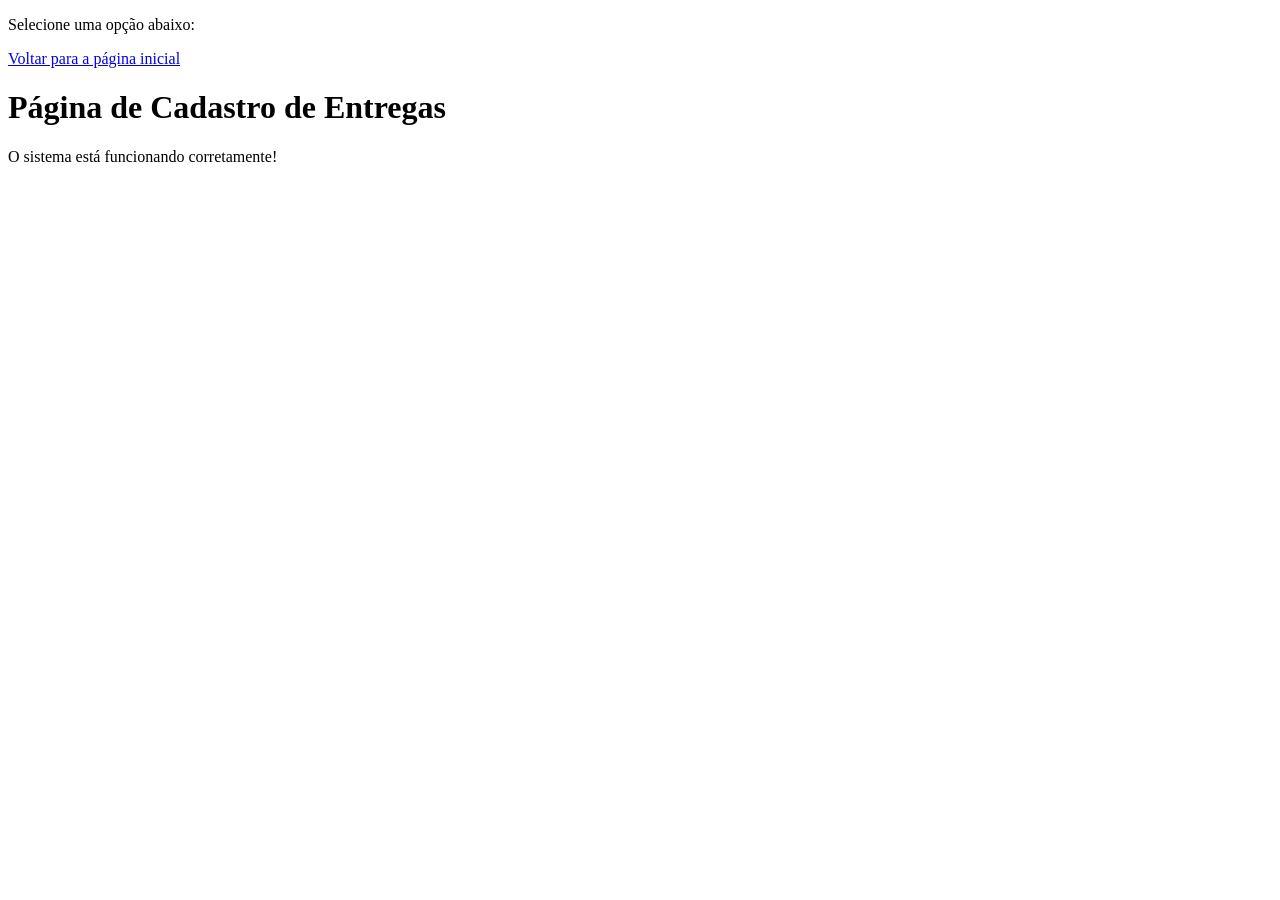
<file: condominio/portaria/templates/portaria/cadastro_entregas.html>
<!DOCTYPE html>
<html lang="pt">
<head>
    <meta charset="UTF-8">
    <title>Cadastro de Entregas</title>
</head>
<body>
        <!--Link para a página inicial-->
    <p>Selecione uma opção abaixo:</p>
    <a href="{% url 'pagina_inicial' %}">Voltar para a página inicial</a>

    <h1>Página de Cadastro de Entregas</h1>
    <p>O sistema está funcionando corretamente!</p>
</body>
</html>
</file>
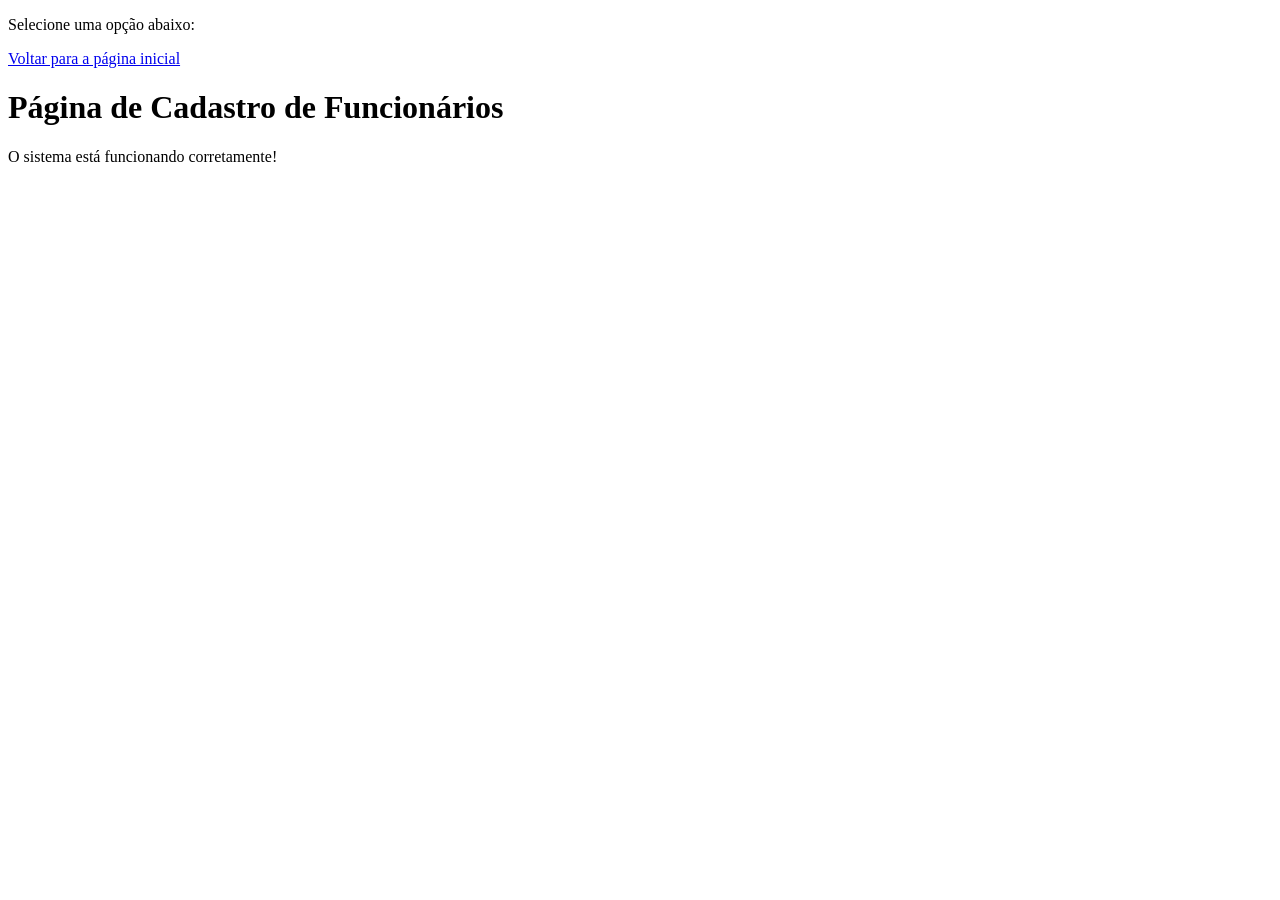
<file: condominio/portaria/templates/portaria/cadastro_funcionarios.html>
<!DOCTYPE html>
<html lang="pt">
<head>
    <meta charset="UTF-8">
    <title>Cadastro de Funcionários</title>
</head>
<body>
        <!--Link para a página inicial-->
    <p>Selecione uma opção abaixo:</p>
    <a href="{% url 'pagina_inicial' %}">Voltar para a página inicial</a>

    <h1>Página de Cadastro de Funcionários</h1>
    <p>O sistema está funcionando corretamente!</p>
</body>
</html>
</file>
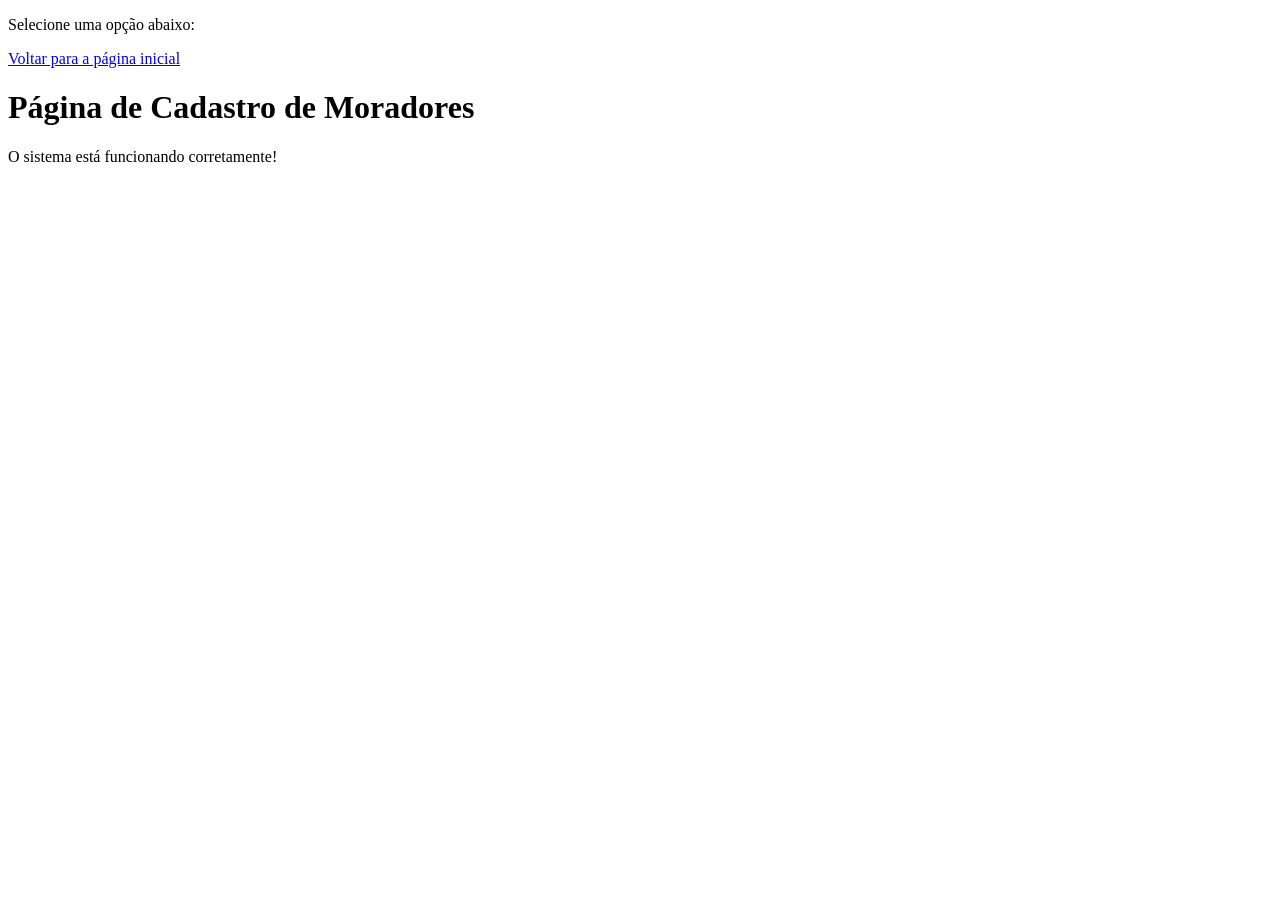
<file: condominio/portaria/templates/portaria/cadastro_morador.html>
<!DOCTYPE html>
<html lang="pt">
<head>
    <meta charset="UTF-8">
    <title>Cadastro de Moradores</title>
</head>
<body>
    <!--Link para a página inicial-->
    <p>Selecione uma opção abaixo:</p>
    <a href="{% url 'pagina_inicial' %}">Voltar para a página inicial</a>
    
    <h1>Página de Cadastro de Moradores</h1>
    <p>O sistema está funcionando corretamente!</p>
</body>
</html>
</file>
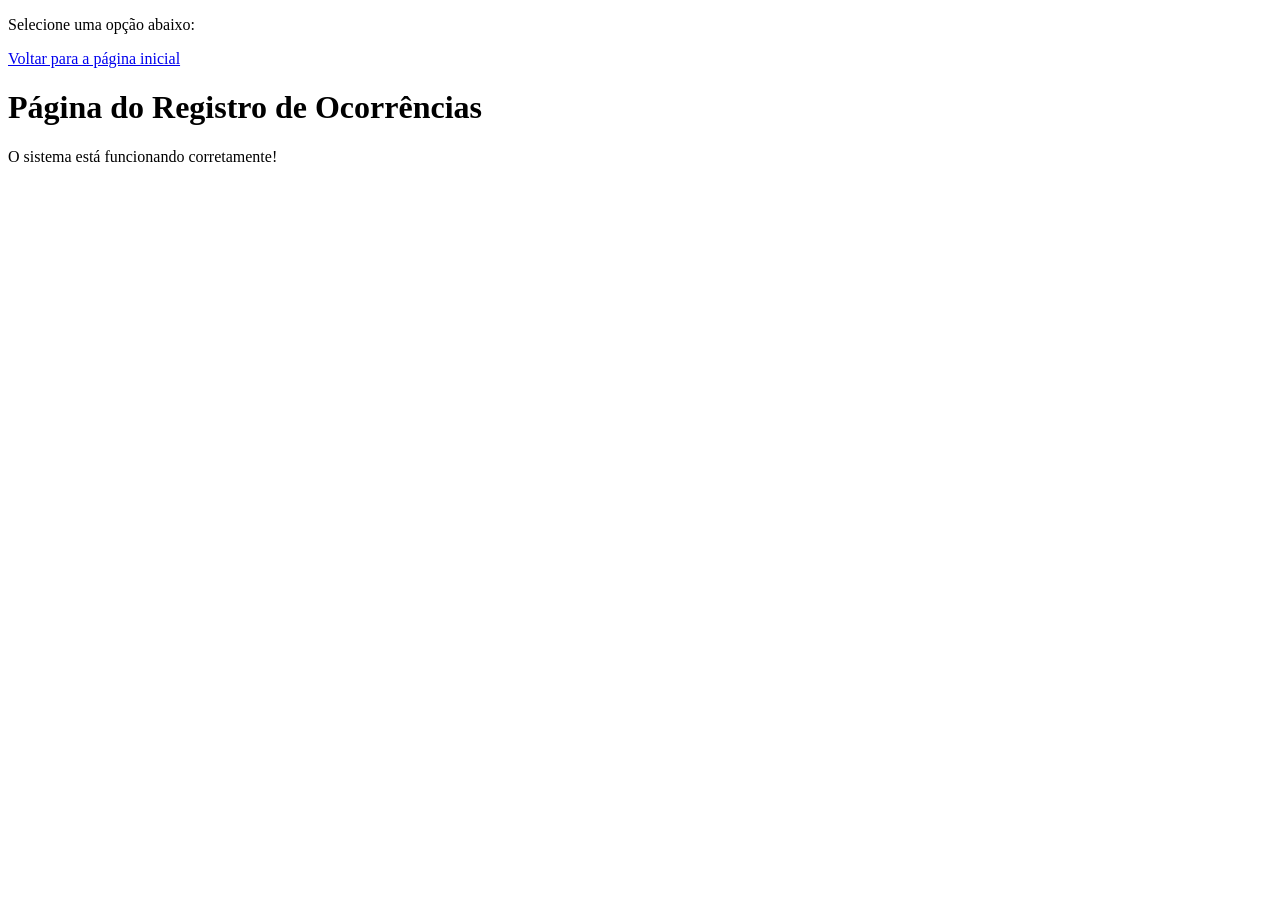
<file: condominio/portaria/templates/portaria/registro_ocorrencias.html>
<!DOCTYPE html>
<html lang="pt">
<head>
    <meta charset="UTF-8">
    <title>Registro de Ocorrências</title>
</head>
<body>
        <!--Link para a página inicial-->
    <p>Selecione uma opção abaixo:</p>
    <a href="{% url 'pagina_inicial' %}">Voltar para a página inicial</a>

    <h1>Página do Registro de Ocorrências</h1>
    <p>O sistema está funcionando corretamente!</p>
</body>
</html>
</file>
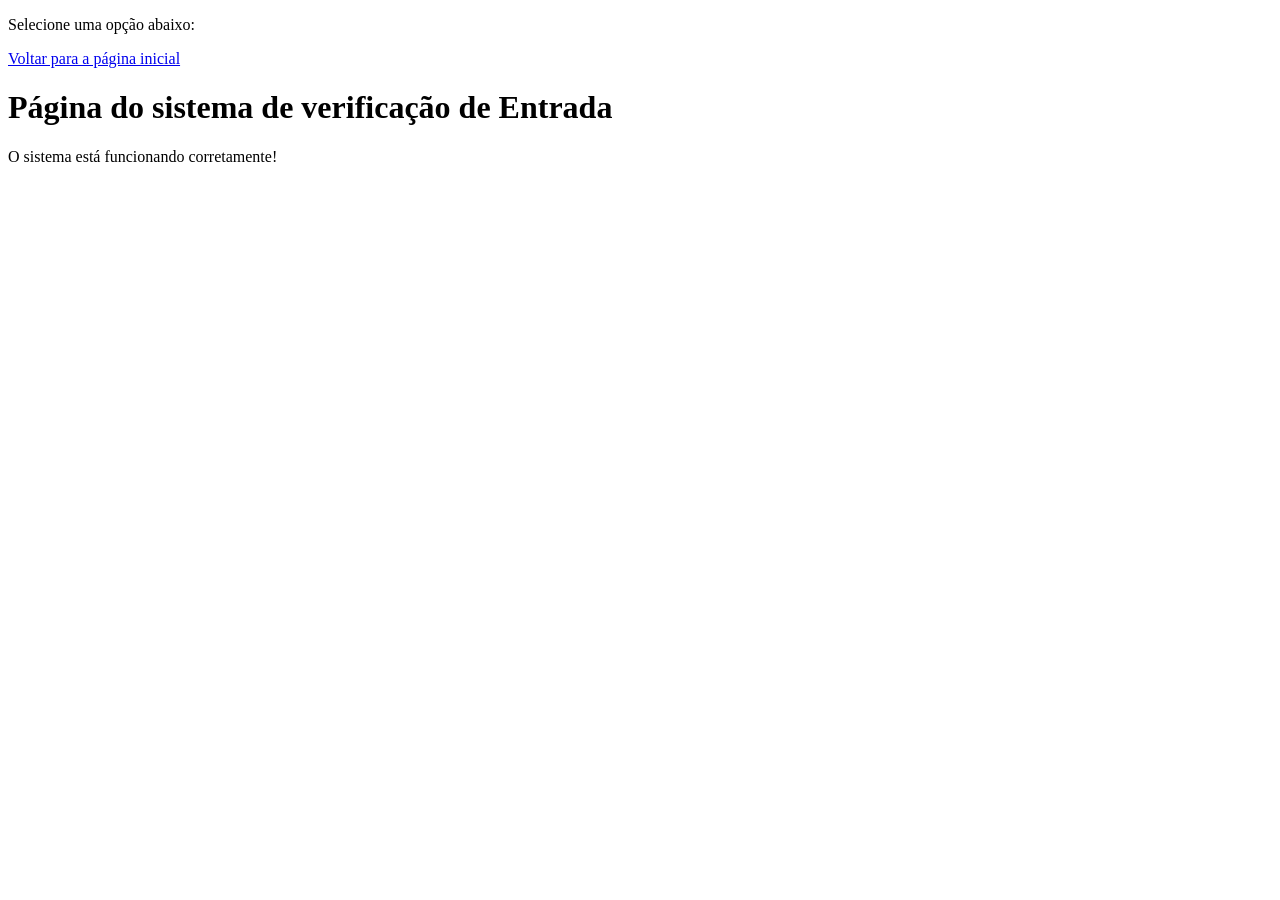
<file: condominio/portaria/templates/portaria/verificacao_entradas.html>
<!DOCTYPE html>
<html lang="pt">
<head>
    <meta charset="UTF-8">
    <title> Verificação de Entradas</title>
</head>
<body>
        <!--Link para a página inicial-->
    <p>Selecione uma opção abaixo:</p>
    <a href="{% url 'pagina_inicial' %}">Voltar para a página inicial</a>
    
    <h1>Página do sistema de verificação de Entrada</h1>
    <p>O sistema está funcionando corretamente!</p>
</body>
</html>
</file>
